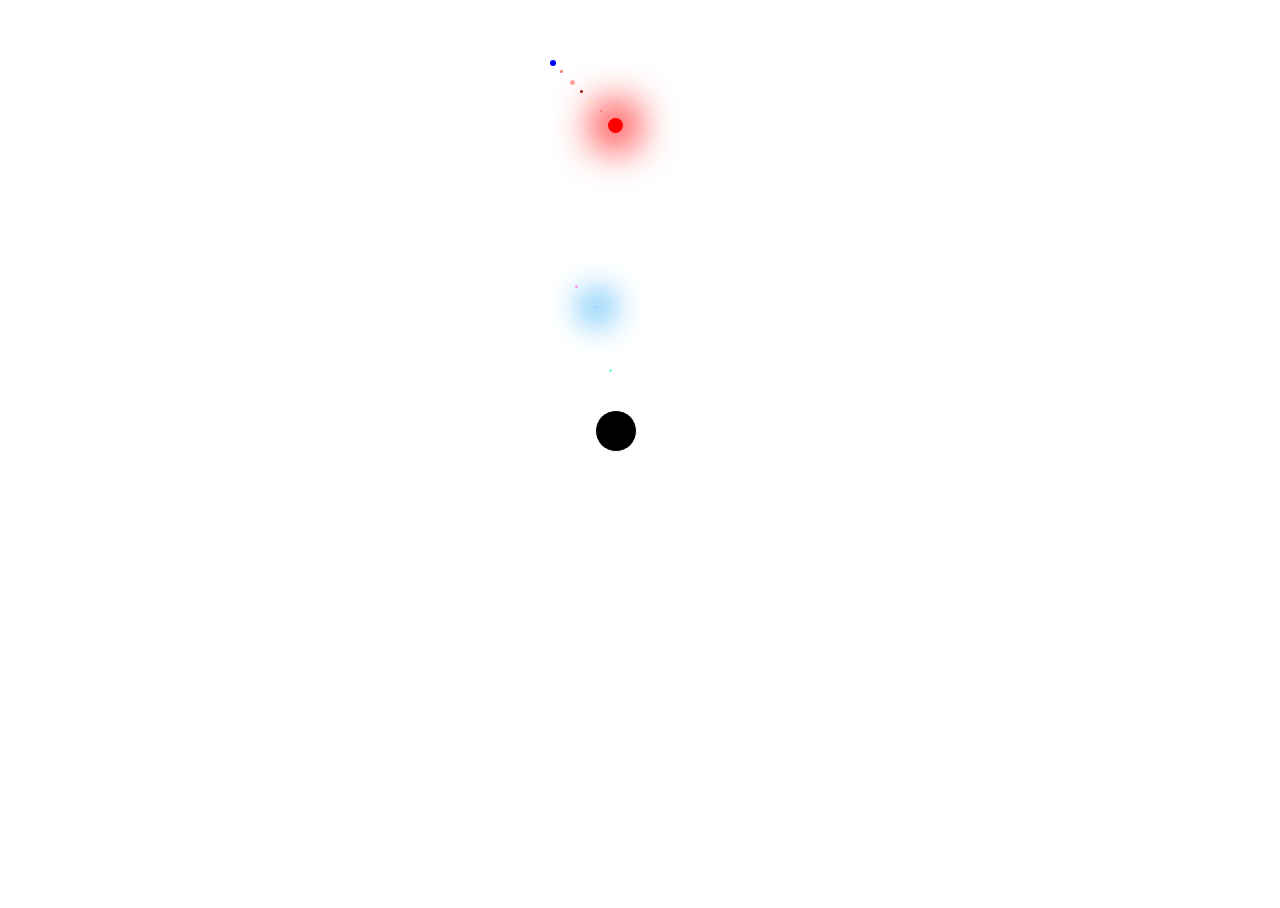
<file: index.html>
<!DOCTYPE html>
<html lang="en">
    <head>
        <meta charset="UTF-8">
        <meta http-equiv="X-UA-Compatible" content="IE=edge">
        <meta name="viewport" content="width=device-width, initial-scale=1.0">
        <meta name="author" content="Edrik Steiner">
        <meta name="description" content="A site simulating the Gargantuan System from Interstellar.">
        <meta name="robots" content="no index, no follow">
        <link rel="icon" href="https://spacetoday.com.br/wp-content/uploads/2015/02/gargantua_00.jpg" type ="image/x-icon">
        <link rel="stylesheet" href="style.css">
        <title>Gargantua System</title>
    </head>
    <body>
        <div class="body" id="gargantua"></div> <!--Black hole-->
        <div class="body" id="miller-orbit">
            <div class="body" id="miller"></div> <!--Ocean planet-->
        </div>
        <div class ="body" id="pantagruel-orbit">
            <div class ="body" id="pantagruel"></div> <!--Neutron star-->
            <div class ="body" id="edmund-orbit">
                <div class ="body" id="edmund"></div> <!--Exoplanet-->
            </div>
        </div>
        <div class ="body" id="mann-orbit">        
            <div class ="body" id="mann"></div> <!--Ice planet-->
        </div>
        <div class ="body" id="panurge-orbit">
            <div class ="body" id="panurge"></div> <!--Red-dwarf star-->
            <div class ="body" id="zerathia-orbit">
                <div class ="body" id="zerathia"></div> <!--Rocky planet-->
            </div>
            <div class ="body" id="kytheron-orbit">
                <div class ="body" id="kytheron"></div> <!--Gas giant-->
            </div>
            <div class ="body" id="pannotia-orbit">
                <div class ="body" id="pannotia"></div> <!--Rocky planet-->
            </div>
            <div class ="body" id="eressea-orbit">
                <div class ="body" id="eressea"></div> <!--Gas giant-->
            </div>
            <div class ="body" id="elunari-orbit">
                <div class ="body" id="elunari"></div> <!--Rocky planet-->
            </div>
            <div class ="body" id="neridia-orbit">
                <div class ="body" id="neridia"></div> <!--Gas giant-->
            </div>
        </div>
    </body>
</html>
</file>
<file: style.css>
html, body {
    width: 100%;
    height: 100%;
    background-image: url(https://media.istockphoto.com/id/498478219/photo/stars-at-night-sky.webp?b=1&s=170667a&w=0&k=20&c=h9OIWHvnqDfqgJp-6fwXcfitObtsEl1GowkqmF-mh44=);
}
.body {
    position: absolute;    
}
#gargantua {
    top: 50%;
    left: 50%;
    background-color: black;
    border: 1px solid white;
    border-radius: 50%;
    box-shadow: 0 0 50px white;
    height: 40px;
    width: 40px;
    margin-top: -40.5px; 
    margin-left: -45.5px;
}
#miller {
    top: 0%;
    left: 50%;
    background-color: aquamarine;
    border-radius: 50%;
    height: 3px;
    width: 3px;
    margin-top: -11.25px;
    margin-left: -11.25px;
}
#miller-orbit {
    top: 50%;
    left: 50%;
    width: 100px;
    height: 100px;
    margin-top: -70px;
    margin-left: -70px;
    -webkit-animation: spin-right 3s linear infinite;
    -moz-animation: spin-right 3s linear infinite;
    animation: spin-right 3s linear infinite;
}
#pantagruel {
    top: 0%;
    left: 50%;
    background-color: lightskyblue;
    border-radius: 50%;
    box-shadow: 0 0 30px 20px lightskyblue;
    height: 2px;
    width: 2px;
    margin-top: -18.75px;
    margin-left: -18.75px;
}
#pantagruel-orbit {
    top: 50%;
    left: 50%;
    width: 200px;
    height: 200px;
    margin-left: -125px;
    margin-top: -125px;
    -webkit-animation: spin-right 6s linear infinite;
    -moz-animation: spin-right 6s linear infinite;
    animation: spin-right 6s linear infinite;
}
#edmund {
    background-color: rgb(255, 154, 242);
    border-radius: 50%;
    height: 3px;
    width: 3px;
    margin-top: -5px;
    margin-left: -5px;
}
#edmund-orbit {
    top: 0%;
    left: 50%;
    width: 40px;
    height: 40px;
    margin-top: -35px;
    margin-left: -35px;  
    -webkit-animation: spin-right 3s linear infinite;
    -moz-animation: spin-right 3s linear infinite;
    animation: spin-right 3s linear infinite;
}
#mann {
    top: 0%;
    left: 50%;
    background-color: white;
    border-radius: 50%;
    height: 3px;
    width: 3px;
    margin-top: -18.75px;
    margin-left: -18.75px;
}
#mann-orbit {
    top: 50%;
    left: 50%;
    width: 325px;
    height: 325px;
    margin-left: -180px;
    margin-top: -180px;
    -webkit-animation: spin-right 9s linear infinite;
    -moz-animation: spin-right 9s linear infinite;
    animation: spin-right 9s linear infinite;
}
#panurge {
    top: 0%;
    left: 50%;
    background-color: red;
    border-radius: 50%;
    box-shadow: 0 0 40px 15px red;
    height: 15px;
    width: 15px;
    margin-top: -32.5px;
    margin-left: -32.5px;
}
#panurge-orbit {
    top: 50%;
    left: 50%;
    width: 600px;
    height: 600px;
    margin-left: -300px;
    margin-top: -300px;
    -webkit-animation: spin-right 18s linear infinite;
    -moz-animation: spin-right 18s linear infinite;
    animation: spin-right 18s linear infinite;
}
#zerathia {
    background-color: salmon;
    border-radius: 50%;
    height: 1.5px;
    width: 1.5px;
    margin-top: -5px;
    margin-left: -5px;
}
#zerathia-orbit {
    top: 0%;
    left: 50%;
    width: 20px;
    height: 20px;
    margin-top: -35px;
    margin-left: -35px;  
    -webkit-animation: spin-right 3s linear infinite;
    -moz-animation: spin-right 3s linear infinite;
    animation: spin-right 3s linear infinite;
}
#kytheron {
    background-color: rgb(255, 216, 197);
    border-radius: 50%;
    height: 4px;
    width: 4px;
    margin-top: -5px;
    margin-left: -5px;
}
#kytheron-orbit {
    top: 0%;
    left: 50%;
    width: 40px;
    height: 40px;
    margin-top: -45px;
    margin-left: -45px;  
    -webkit-animation: spin-right 6s linear infinite;
    -moz-animation: spin-right 6s linear infinite;
    animation: spin-right 6s linear infinite;
}
#pannotia {
    background-color: brown;
    border-radius: 50%;
    height: 2.5px;
    width: 2.5px;
    margin-top: -5px;
    margin-left: -5px;
}
#pannotia-orbit {
    top: 0%;
    left: 50%;
    width: 60px;
    height: 60px;
    margin-top: -55px;
    margin-left: -55px;  
    -webkit-animation: spin-right 9s linear infinite;
    -moz-animation: spin-right 9s linear infinite;
    animation: spin-right 9s linear infinite;
}
#eressea {
    background-color: rgb(253, 167, 158);
    border-radius: 50%;
    height: 5px;
    width: 5px;
    margin-top: -5px;
    margin-left: -5px;
}
#eressea-orbit {
    top: 0%;
    left: 50%;
    width: 80px;
    height: 80px;
    margin-top: -65px;
    margin-left: -65px;  
    -webkit-animation: spin-right 12s linear infinite;
    -moz-animation: spin-right 12s linear infinite;
    animation: spin-right 12s linear infinite;
}
#elunari {
    background-color: salmon;
    border-radius: 50%;
    height: 2.5px;
    width: 2.5px;
    margin-top: -5px;
    margin-left: -5px;
}
#elunari-orbit {
    top: 0%;
    left: 50%;
    width: 100px;
    height: 100px;
    margin-top: -75px;
    margin-left: -75px;  
    -webkit-animation: spin-right 15s linear infinite;
    -moz-animation: spin-right 15s linear infinite;
    animation: spin-right 15s linear infinite;
}
#neridia {
    background-color: blue;
    border-radius: 50%;
    height: 6px;
    width: 6px;
    margin-top: -5px;
    margin-left: -5px;
}
#neridia-orbit {
    top: 0%;
    left: 50%;
    width: 120px;
    height: 120px;
    margin-top: -85px;
    margin-left: -85px; 
    -webkit-animation: spin-right 18s linear infinite;
    -moz-animation: spin-right 18s linear infinite;
    animation: spin-right 18s linear infinite;
}
@-webkit-keyframes spin-right {
    100% {
      -webkit-transform: rotate(360deg);
    }
}

@-moz-keyframes spin-right {
    100% {
        -webkit-transform: rotate(360deg);
    }
}
</file>
